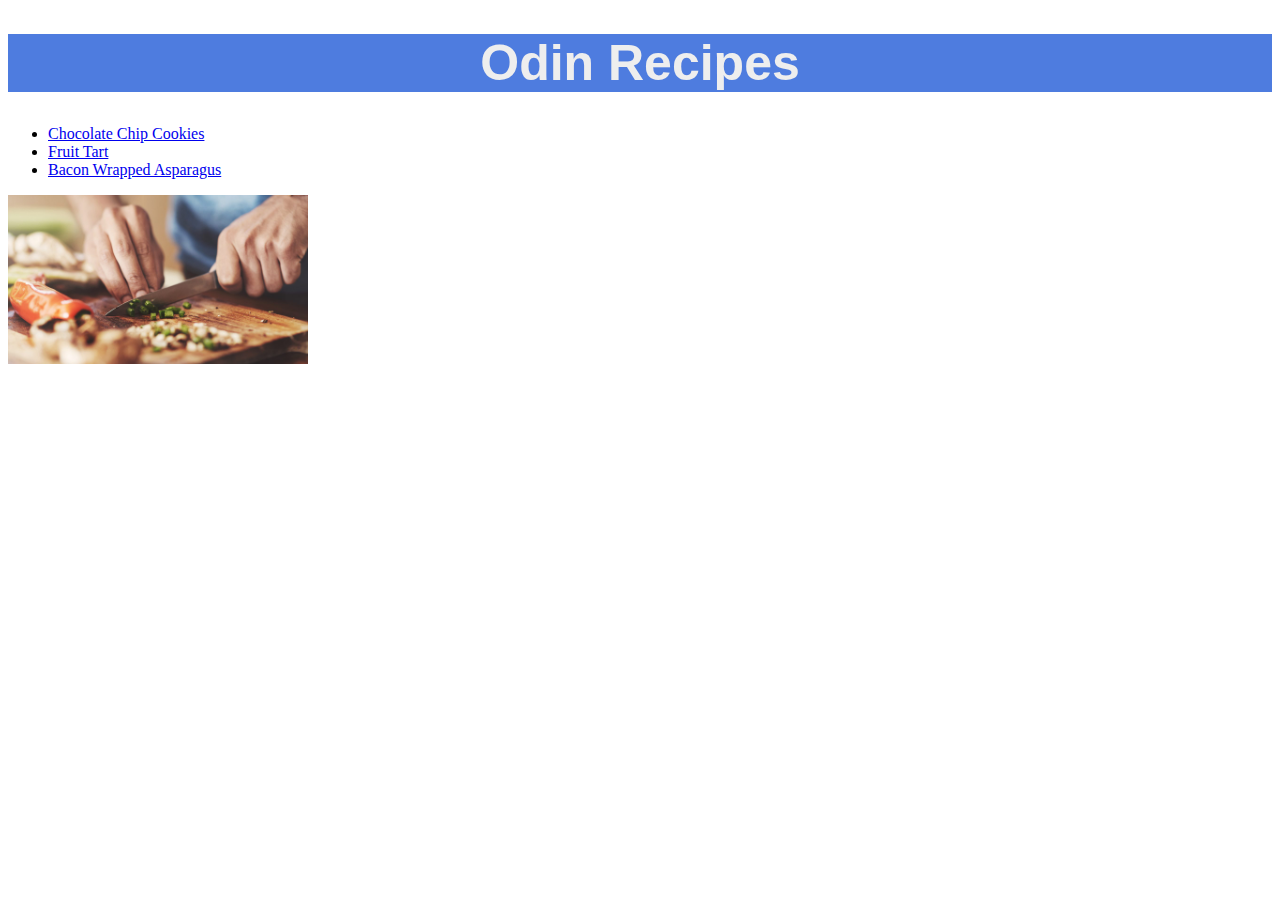
<file: index.html>
<!DOCTYPE html>
<html lang="en">
    <head>
        <meta charset="UTF-8">
        <link rel="stylesheet" href="styles.css">
        <title>Odin Recipes</title>
    </head>

    <body>
        <h1>Odin Recipes</h1>
        <ul>
            <li class="odd"><a href="recipes/chocolate-chip-cookies.html">Chocolate Chip Cookies</a></li>
            <li class="even"><a href="recipes/fruit-tart.html">Fruit Tart</a></li>
            <li class="odd"><a href="recipes/bacon-asparagus.html">Bacon Wrapped Asparagus</a></li>
        </ul>
        <img src="images/cook.jpg" alt="cutting vegetables">
    </body>
</html>
</file>
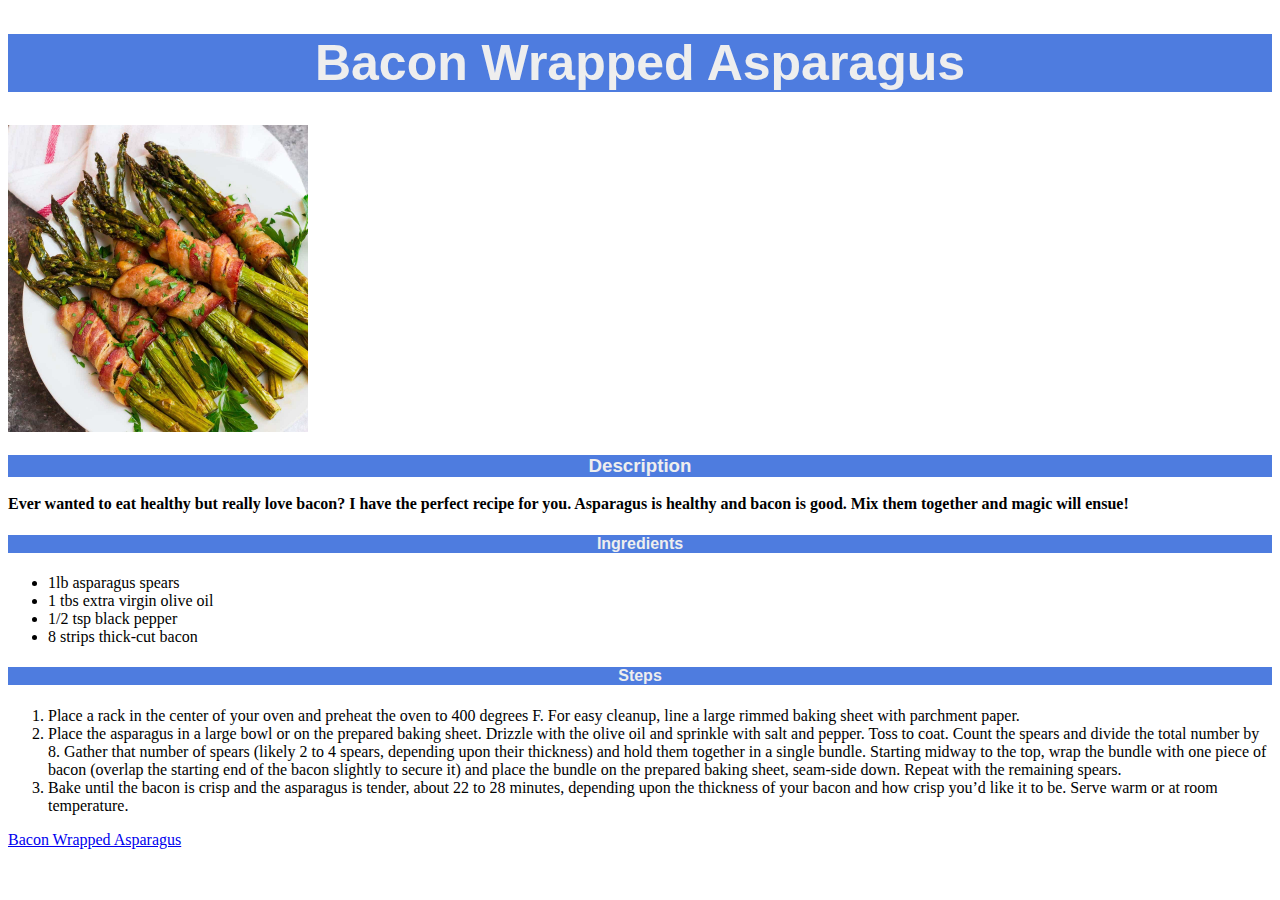
<file: recipes/bacon-asparagus.html>
<!DOCTYPE html>
<html lang="en">
    <head>
        <meta charset="UTF-8">
        <title>Odin Recipes - Bacon Wrapped Asparagus</title>
        <link rel="stylesheet" href="../styles.css">
    </head>

    <body>
        <h1>Bacon Wrapped Asparagus</h1>
        <img src="../images/bacon-wrapped-asparagus.jpg" alt="Bacon Wrapped Asparagus">
        <h3>Description</h3>
        <p class="description">Ever wanted to eat healthy but really love bacon? I have the perfect recipe for you. Asparagus is healthy and bacon is good. Mix them together and magic will ensue!</p>
        <h4>Ingredients</h4>
        <ul>
            <li>1lb asparagus spears</li>
            <li>1 tbs extra virgin olive oil</li>
            <li>1/2 tsp black pepper</li>
            <li>8 strips thick-cut bacon</li>

        </ul>
        <h4>Steps</h4>
        <ol>
            <li>Place a rack in the center of your oven and preheat the oven to 400 degrees F. For easy cleanup, line a large rimmed baking sheet with parchment paper.</li>
            <li>Place the asparagus in a large bowl or on the prepared baking sheet. Drizzle with the olive oil and sprinkle with salt and pepper. Toss to coat. Count the spears and divide the total number by 8. Gather that number of spears (likely 2 to 4 spears, depending upon their thickness) and hold them together in a single bundle. Starting midway to the top, wrap the bundle with one piece of bacon (overlap the starting end of the bacon slightly to secure it) and place the bundle on the prepared baking sheet, seam-side down. Repeat with the remaining spears.</li> 
            <li>Bake until the bacon is crisp and the asparagus is tender, about 22 to 28 minutes, depending upon the thickness of your bacon and how crisp you’d like it to be. Serve warm or at room temperature.</li>   
        </ol>
        <a href="https://www.wellplated.com/bacon-wrapped-asparagus/">Bacon Wrapped Asparagus</a>
    </body>
</html>
</file>
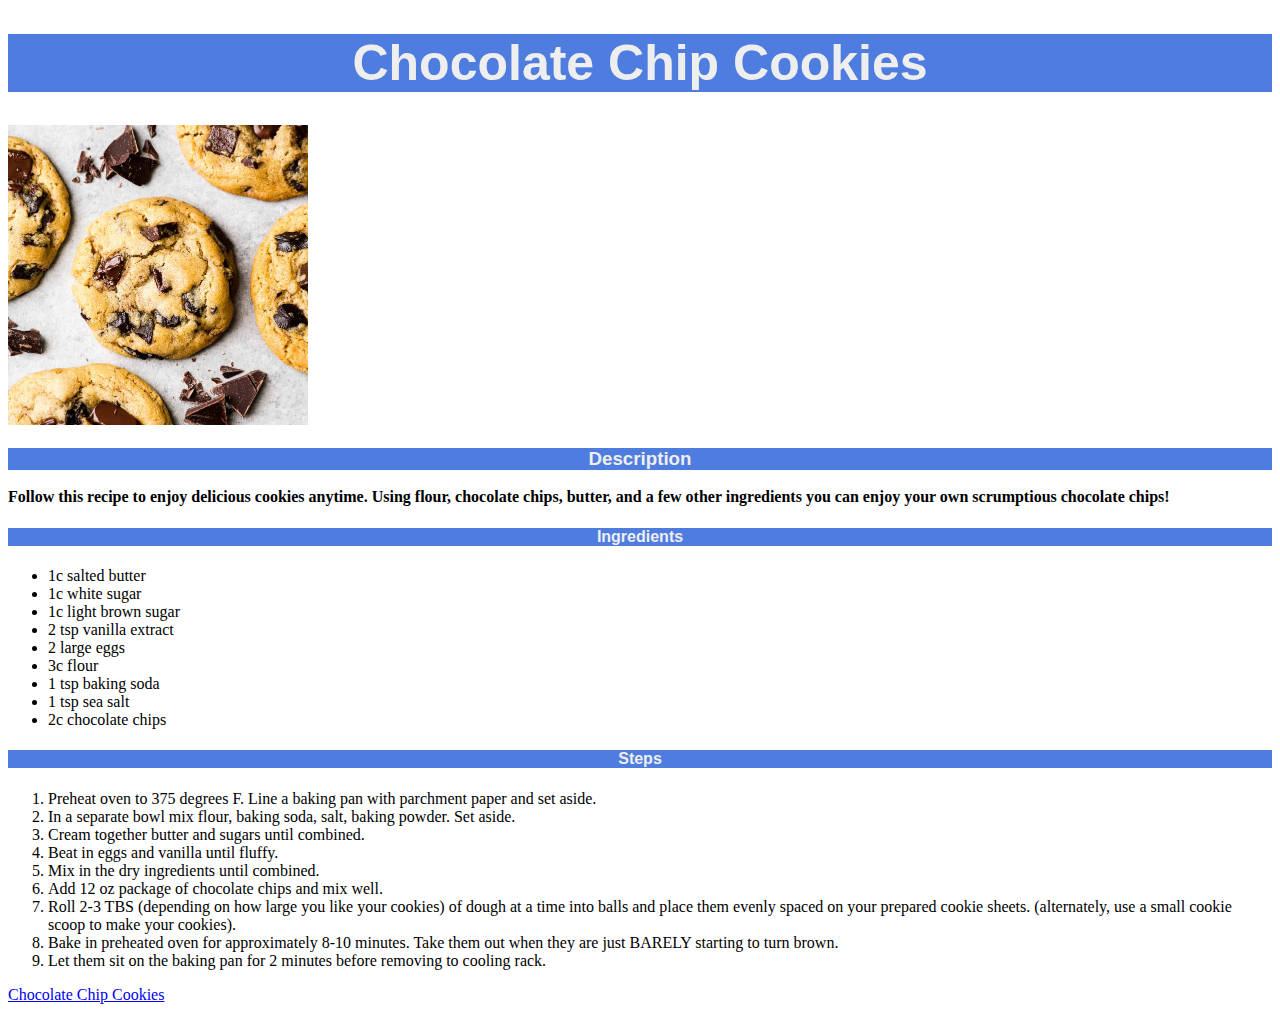
<file: recipes/chocolate-chip-cookies.html>
<!DOCTYPE html>
<html lang="en">
    <head>
        <meta charset="UTF-8">
        <title>Odin Recipes - Chocolate Chip Cookies</title>
        <link rel="stylesheet" href="../styles.css">
    </head>

    <body>
        <h1>Chocolate Chip Cookies</h1>
        <img src="../images/chocolate-chip-cookie.jpg" alt="Chocolate Chip Cookie">
        <h3>Description</h3>
        <p class="description">Follow this recipe to enjoy delicious cookies anytime. Using flour, chocolate chips, butter, and a few other ingredients you can enjoy your own scrumptious chocolate chips!</p>
        <h4>Ingredients</h4>
        <ul>
            <li>1c salted butter</li>
            <li>1c white sugar</li>
            <li>1c light brown sugar</li>
            <li>2 tsp vanilla extract</li>
            <li>2 large eggs</li>
            <li>3c flour</li>
            <li>1 tsp baking soda</li>
            <li>1 tsp sea salt</li>
            <li>2c chocolate chips</li>
        </ul>
        <h4>Steps</h4>
        <ol>
            <li>Preheat oven to 375 degrees F. Line a baking pan with parchment paper and set aside.</li>
            <li>In a separate bowl mix flour, baking soda, salt, baking powder. Set aside.</li> 
            <li>Cream together butter and sugars until combined.</li>   
            <li>Beat in eggs and vanilla until fluffy.</li>   
            <li>Mix in the dry ingredients until combined.</li>   
            <li>Add 12 oz package of chocolate chips and mix well.</li>   
            <li>Roll 2-3 TBS (depending on how large you like your cookies) of dough at a time into balls and place them evenly spaced on your prepared cookie sheets. (alternately, use a small cookie scoop to make your cookies).</li>   
            <li> Bake in preheated oven for approximately 8-10 minutes. Take them out when they are just BARELY starting to turn brown.</li>   
            <li>Let them sit on the baking pan for 2 minutes before removing to cooling rack.</li>   
        </ol>
        <a href="https://joyfoodsunshine.com/the-most-amazing-chocolate-chip-cookies/">Chocolate Chip Cookies</a>
    </body>
</html>
</file>
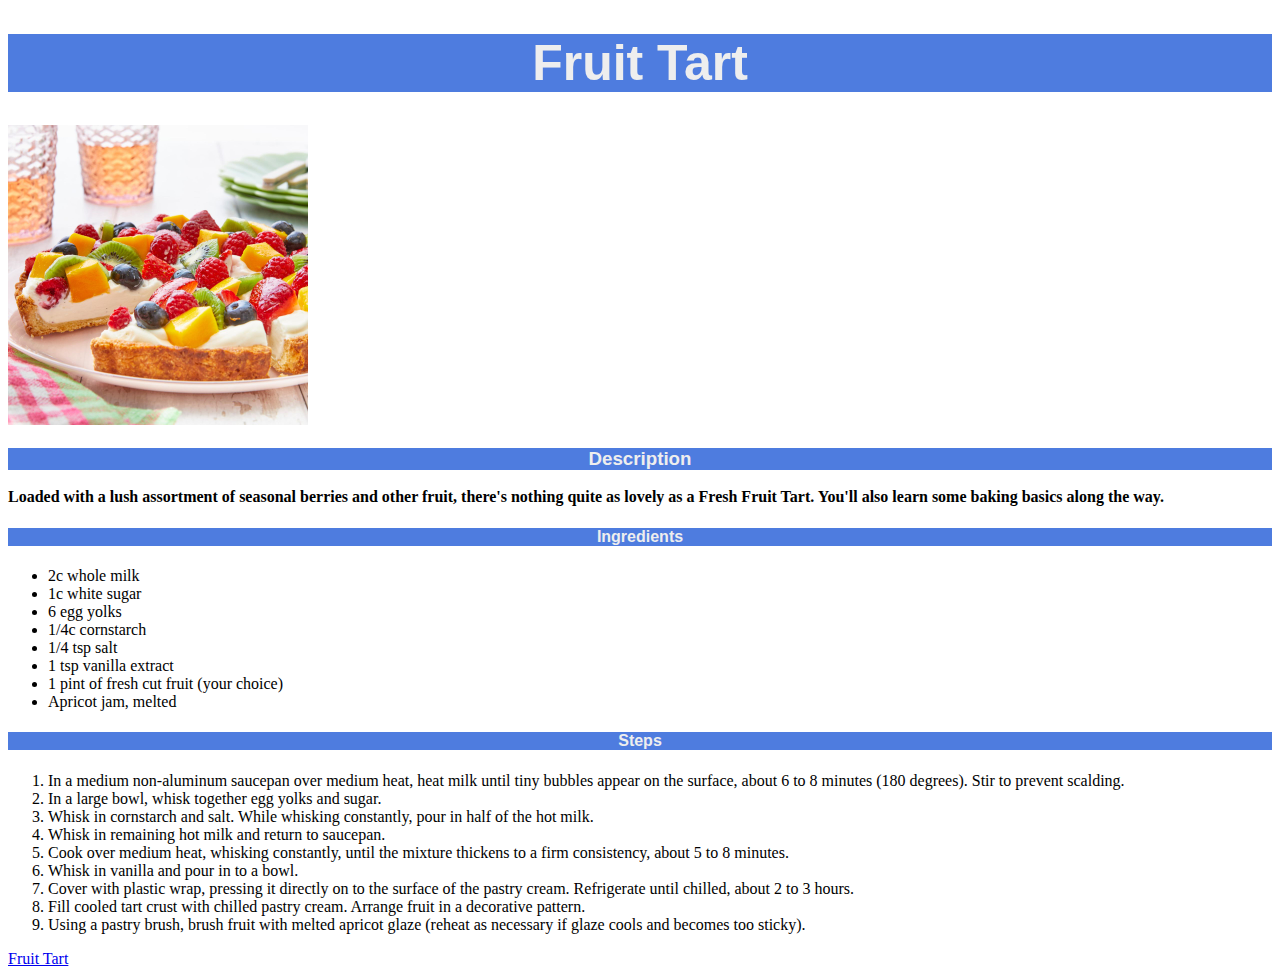
<file: recipes/fruit-tart.html>
<!DOCTYPE html>
<html lang="en">
    <head>
        <meta charset="UTF-8">
        <title>Odin Recipes -Fruit Tart</title>
        <link rel="stylesheet" href="../styles.css">
    </head>

    <body>
        <h1>Fruit Tart</h1>
        <img src="../images/fruit-tart.jpg" alt="Fruit Tart">
        <h3>Description</h3>
        <p class="description">Loaded with a lush assortment of seasonal berries and other fruit, there's nothing quite as lovely as a Fresh Fruit Tart. You'll also learn some baking basics along the way.</p>
        <h4>Ingredients</h4>
        <ul>
            <li>2c whole milk</li>
            <li>1c white sugar</li>
            <li>6 egg yolks</li>
            <li>1/4c cornstarch</li>
            <li>1/4 tsp salt</li>
            <li>1 tsp vanilla extract</li>
            <li>1 pint of fresh cut fruit (your choice)</li>
            <li>Apricot jam, melted</li>
            
        </ul>
        <h4>Steps</h4>
        <ol>
            <li>In a medium non-aluminum saucepan over medium heat, heat milk until tiny bubbles appear on the surface, about 6 to 8 minutes (180 degrees). Stir to prevent scalding.</li>   
            <li>In a large bowl, whisk together egg yolks and sugar.</li>
            <li>Whisk in cornstarch and salt. While whisking constantly, pour in half of the hot milk.</li>
            <li>Whisk in remaining hot milk and return to saucepan.</li>
            <li>Cook over medium heat, whisking constantly, until the mixture thickens to a firm consistency, about 5 to 8 minutes.</li>
            <li>Whisk in vanilla and pour in to a bowl.</li>
            <li>Cover with plastic wrap, pressing it directly on to the surface of the pastry cream. Refrigerate until chilled, about 2 to 3 hours.</li>
            <li>Fill cooled tart crust with chilled pastry cream. Arrange fruit in a decorative pattern.</li>
            <li>Using a pastry brush, brush fruit with melted apricot glaze (reheat as necessary if glaze cools and becomes too sticky).</li>
        </ol>
        <a href="https://www.culinaryhill.com/fresh-fruit-tart/#wprm-recipe-container-36226">Fruit Tart</a>
    </body>
</html>
</file>
<file: styles.css>
img {
    height: auto;
    width: 300px;
}
h1, h3, h4 {
    text-align: center;
    background-color: rgb(78, 124, 223);
    color: rgb(238, 238, 238);
    font-family: Verdana, Geneva, Tahoma, sans-serif;
}
h1 {
    font-size: 50px;
}

.description {
    font-weight: bold;
}
</file>
